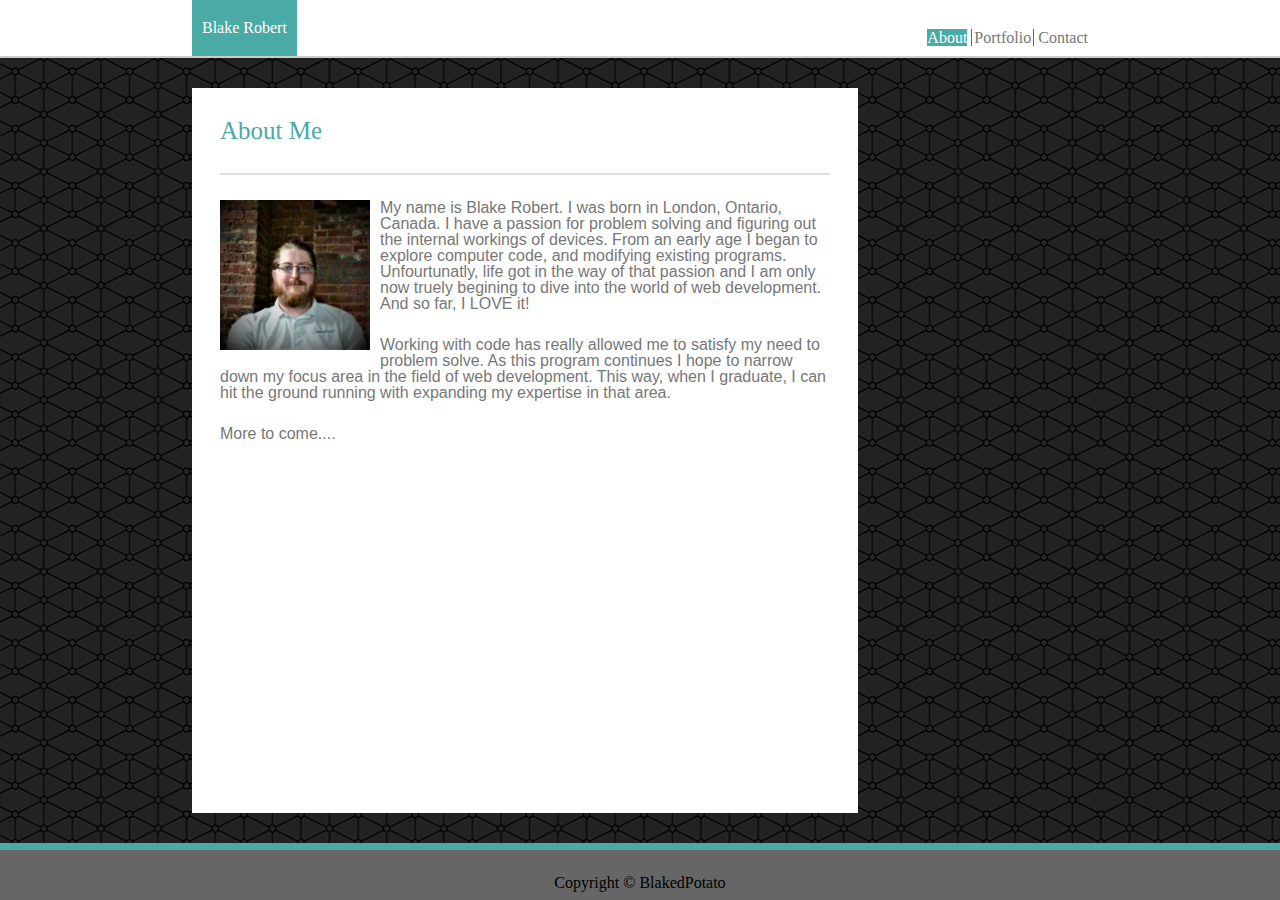
<file: index.html>
<!DOCTYPE html>
<html lang="en">
<head>
    <meta charset="UTF-8">
    <meta name="viewport" content="width=device-width, initial-scale=1.0">
    <meta http-equiv="X-UA-Compatible" content="ie=edge">
    <link rel="stylesheet" type="text/css" href="assets/css/reset.css">
    <link rel="stylesheet" type="text/css" href="assets/css/style.css">
    <title>Blake Robert's Portfolio</title>
</head>
<body>
    <header>
            <h1 class="name">Blake Robert</h1>
            <div class="nav">
                <a class="active" href="index.html">About</a>
                <a id ="midlink" href="portfolio.html">Portfolio</a>
                <a href="contact.html">Contact</a>
              </div>
    </header>
    <div class ="main-content clearfix">
        <h2>About Me</h2>
        <img id="profile" src="assets\images\profile_pic.jpg" style="height: 150px; width:150px">
        <p>My name is Blake Robert. I was born in London, Ontario, Canada. I have a passion for problem solving and figuring out the internal workings of devices. From an early age I began to explore computer code, and modifying existing programs. Unfourtunatly, life got in the way of that passion and I am only now truely begining to dive into the world of web development. And so far, I LOVE it!<p>
        <p>Working with code has really allowed me to satisfy my need to problem solve. As this program continues I hope to narrow down my focus area in the field of web development. This way, when I graduate, I can hit the ground running with expanding my expertise in that area. </p>
        <p>More to come....</p>
    
    </div>
    <footer class="footer">
        <p>Copyright &copy BlakedPotato</p>
    </footer>
</body>
</html>
</file>
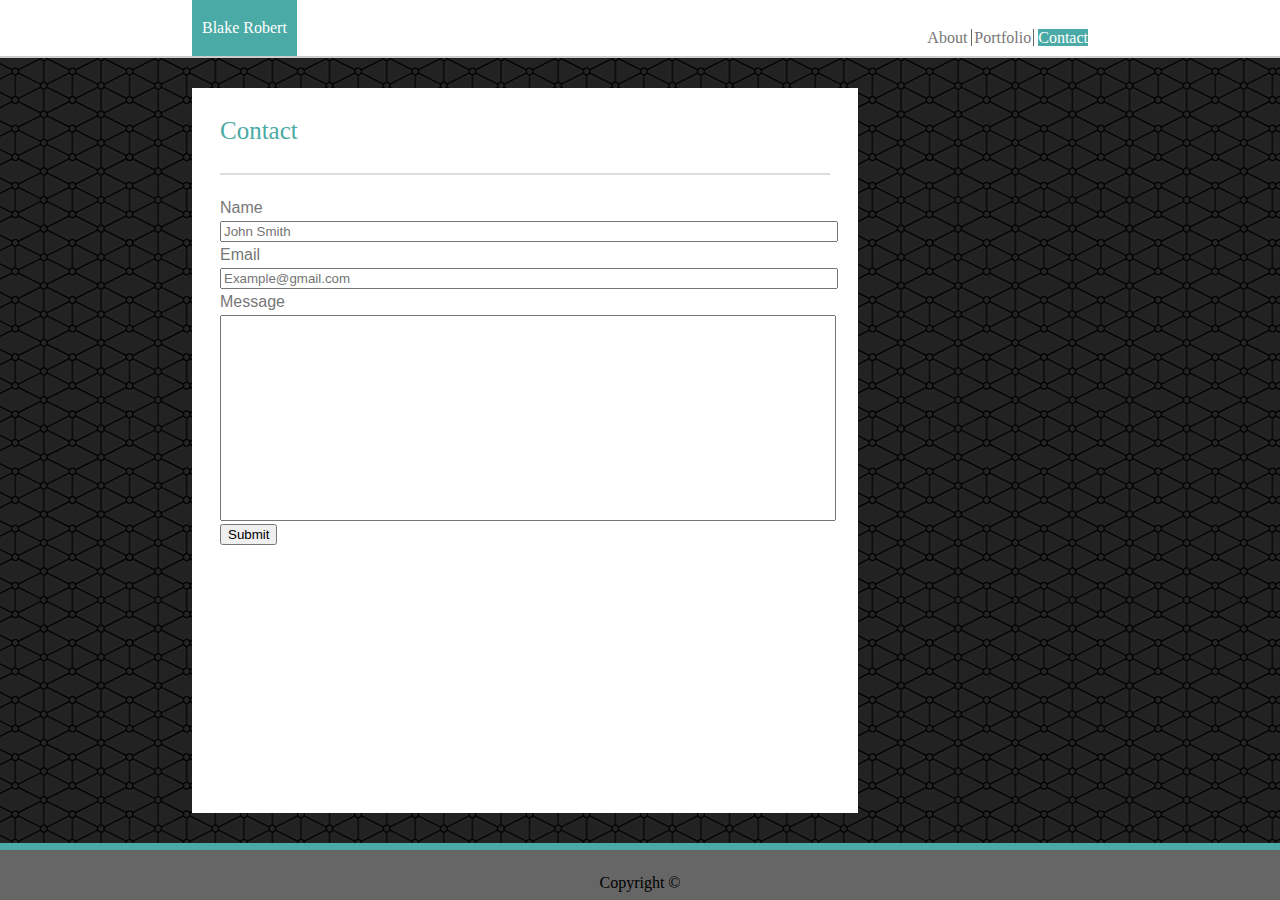
<file: contact.html>
<!DOCTYPE html>
<html lang="en">
<head>
    <meta charset="UTF-8">
    <meta name="viewport" content="width=device-width, initial-scale=1.0">
    <meta http-equiv="X-UA-Compatible" content="ie=edge">
    <link rel="stylesheet" type="text/css" href="assets/css/reset.css">
    <link rel="stylesheet" type="text/css" href="assets/css/style.css">
    <title>Contact Blake</title>
</head>
<body>
    <header>
        <h1 class="name">Blake Robert</h1>
        <div class="nav">
            <a href="index.html">About</a>
            <a id ="midlink" href="portfolio.html">Portfolio</a>
            <a class = "active" href="contact.html">Contact</a>
          </div>
</header>
    <div class ="main-content clearfix">
        <h2>Contact</h2>
        <form class="contact-form">
            
            Name<br>
            <input  type="text" name="name" placeholder="John Smith" style="width: 100%; margin: 5px 0px"><br>
            Email<br>
            <input type="text" name="email" placeholder="Example@gmail.com" style="width: 100%; margin: 5px 0px"><br>
            Message<br>
            <textarea name="Message" style="height:200px; width:100%; margin-top: 5px; resize: none;"></textarea><br>
            <button class="submit" type="button">Submit</button>
          
        </form>
    </div>
    <footer class="footer">
        <p>Copyright &copy</p>
    </footer>
</body>
</html>
</file>
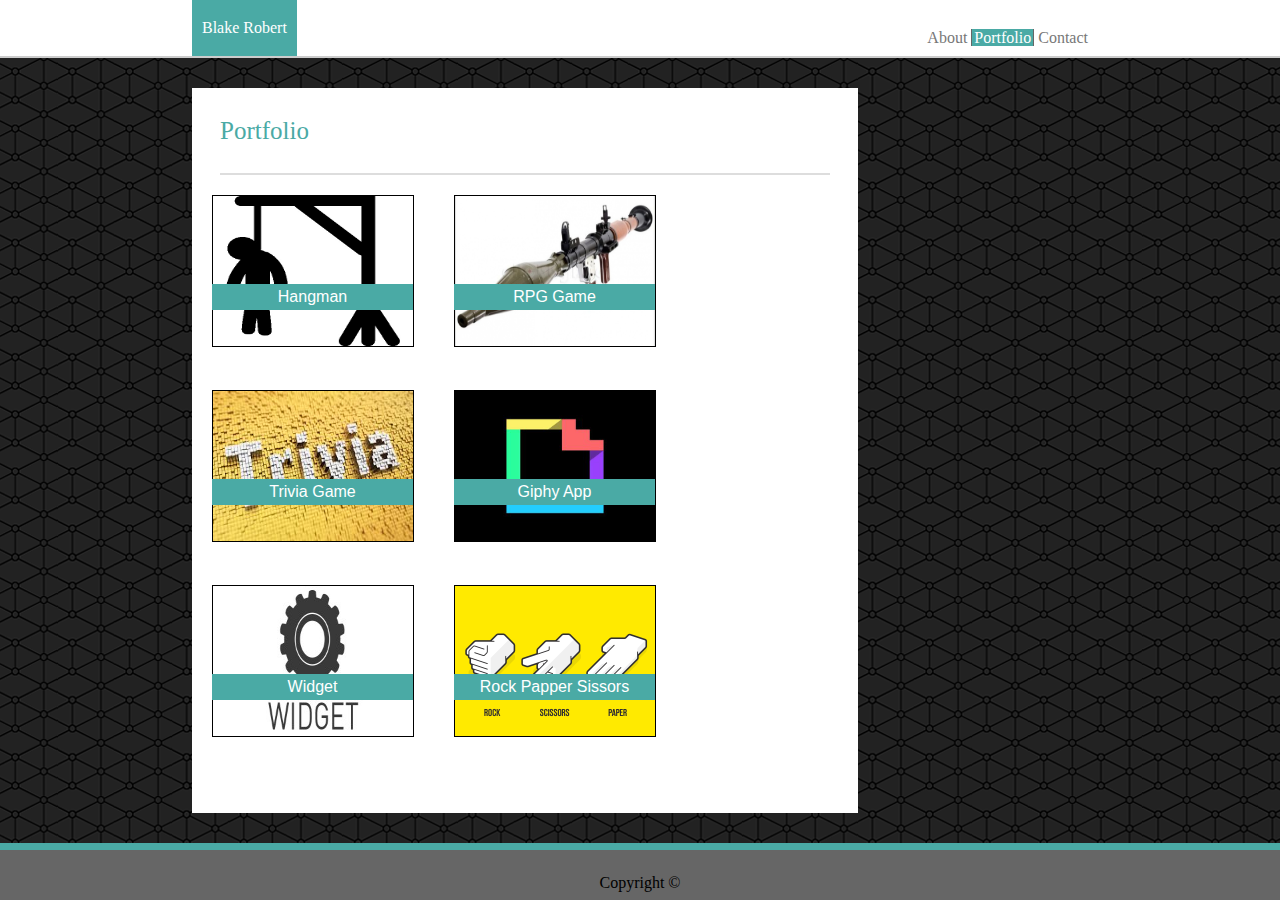
<file: portfolio.html>
<!DOCTYPE html>
<html lang="en">
<head>
    <meta charset="UTF-8">
    <meta name="viewport" content="width=device-width, initial-scale=1.0">
    <meta http-equiv="X-UA-Compatible" content="ie=edge">
    <link rel="stylesheet" type="text/css" href="assets/css/reset.css">
    <link rel="stylesheet" type="text/css" href="assets/css/style.css">
    <title>Blake's Portfolio</title>
</head>
<body>
    <header>
        <h1 class="name">Blake Robert</h1>
        <div class="nav">
            <a  href="index.html">About</a>
            <a class="active" id ="midlink" href="portfolio.html">Portfolio</a>
            <a href="contact.html">Contact</a>
          </div>
    </header>
    
    <div class ="main-content clearfix">
        <h2>Portfolio</h2>
        <div class="container">
                <a href="https://brobert48.github.io/Word-Guess-Game/"> <img src="assets/images/hangman.jpg" alt="Hangman" > </a>
                    <div class="banner">Hangman</div>
        </div>
        <div class="container">
                <a href="https://brobert48.github.io/unit-4-game/"><img src="assets/images/rpg.jpg" alt="RPG" > </a>
                    <div class="banner">RPG Game</div>
        </div>
        <div class="container">
                <a href="https://brobert48.github.io/TriviaGame/"><img src="assets/images/trivia.jpg" alt="Snow" > </a>
                    <div class="banner">Trivia Game</div>
        </div>
        <div class="container">
                <a href="https://brobert48.github.io/GifTastic/"><img  src="assets/images/Giphy App.jpg" alt="Snow" ></a>
                    <div class="banner">Giphy App</div>
        </div>
        <div class="container">
                <img src="assets/images/widget.jpg" alt="Snow" >
                    <div class="banner">Widget</div>
        </div>
        <div class="container">
                <a href="https://brobert48.github.io/RPS-Multiplayer/"><img src="assets/images/rockps.png" alt="Snow" ></a>
                    <div class="banner">Rock Papper Sissors</div>
        </div>
            
            
    </div>
    <footer class="footer">
        <p>Copyright &copy</p>
    </footer>
</body>
</html>
</file>
<file: assets/css/style.css>
body{
   background: url("../images/main-background.png");
   display: flex;
   min-height: 100vh;
   flex-direction: column;
}
.name {
    float: left;
    background-color: #4aaaa5;
    color: white;
    margin: 0px 0px 0px 15%;
    text-align: center;
    padding: 20px 10px 20px 10px;
    font-family: Georgia, 'Times New Roman', Times, serif;
    
}

li{
    display: inline;
}
header{
    overflow: hidden;
    background-color: #ffffff;
    border-color: #cccccc;
    border-style: solid;
    border-width: 0px 0px 2px 0px;
    margin: 0px;
}
header a{
    color: #777777;
    text-decoration: none;
    line-height: 25px;
}
h2 {
    font-family: Georgia, 'Times New Roman', Times, serif;
    text-align: left;
    font-size: 25px;
    color: #4aaaa5;
    margin: 0px 28px 0px 28px;
    border-width: 0px 0px 2px 0px;
    border-color: #dddddd;
    border-style: solid;
    padding: 30px 0px 30px 0px;
}
.footer {
    bottom:0px;
    width: 100%;
    background-color: #666666;
    border-color: #4aaaa5;
    border-style: solid;
    border-width: 7px 0px 0px 0px;
    height: 50px;
    text-align: center;
    
}
.clearfix::after {
    content: "";
    clear: both;
    display: table;
}
.main-content{
    height: 90%;
    background-color: #ffffff;
    border-style: solid;
    padding-bottom: 30px;
    margin: 30px 15%;
    font-family: Arial, Helvetica, sans-serif;
    color: #777777;
    flex: 1;

}
#profile {
    float: left;
    margin: 25px 10px 10px 28px;
}
.nav{
    float: right;
    list-style-type: none;
    margin: 25px 15% 0px 0px;
}
p {
    margin: 25px 28px 0px 28px;
}
#midlink {
    border-width: 0px 1px;
    border-color: #666666;
    border-style: solid;
    padding: 0px 2px;
}

.nav a:hover {
    background-color: #ddd;
    color: black;
}

.nav a.active {
    background-color: #4aaaa5;
    color: white;
    margin:0px;
}
.contact-form{
    margin: 25px 28px 0px 28px;
}
placeholder{
    color: #777777;
    font-family: Arial, Helvetica, sans-serif;
}
.submit:hover{
    background-color: black;
    color:white;
}
.container {
    position: relative;
    text-align: center;
    color: white;
    float: left;
}
.container img{
    position: relative;
    text-align: center;
    color: white;
    width: 200px;
    height: 150px;
    margin: 20px;
    border-width: thin;
    border-style: solid;
    border-color: black; 
}
.banner {
    position: absolute;
    bottom: 40px;
    padding: 5px 0px;
    border-width:medium;
    background-color: #4aaaa5;
    width: 201px;
    margin:20px;
}
@media screen and (max-width: 640px) {
    .name{
        width:100%; 
        float: none;
        margin: 0%;
        padding: 20px 10px 20px 10px;
        }

    .nav{
        float:none;
        list-style-type: none;
        margin: 0px 0px 0px 40%;
    }
}
@media screen and (max-width: 768px) {

}
@media screen and (min-width:769px) {
    .main-content{
        margin: 30px 33% 30px 15%;
           
    }
}
</file>
